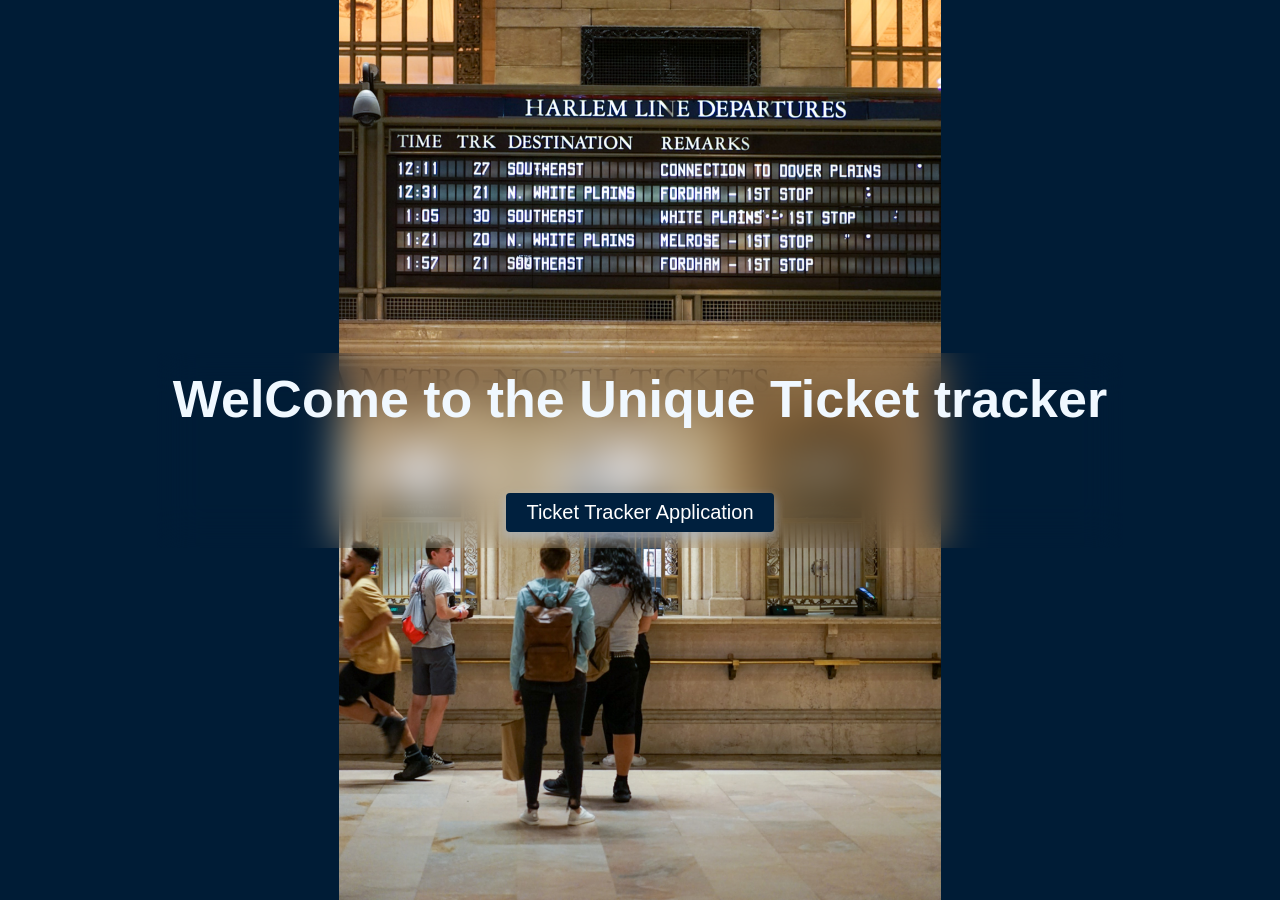
<file: spring-ticket-management-demo/target/classes/templates/index.html>
<!DOCTYPE html>
<html lang="en" xmlns:th="http://www.thymeleaf.org">
  <head>
    <meta charset="UTF-8" />
    <meta http-equiv="X-UA-Compatible" content="IE=edge" />
    <meta name="viewport" content="width=device-width, initial-scale=1.0" />
    <link
      rel="stylesheet"
      href="../static/css/index.css"
      th:href="@{/css/index.css}"
      type="text/css"
    />
    <title>landing page</title>
  </head>
  <body>
    <img
      src="../static/img/megan-bucknall-2z8TwLsoei4-unsplash.jpg"
      th:src="@{/img/megan-bucknall-2z8TwLsoei4-unsplash.jpg}"
      alt="ticket booking counter"
      class="img--bg"
    />
    <div class="container">
      <h1>WelCome to the Unique Ticket tracker</h1>
      <a href="/admin/tickets" th:href="@{/admin/tickets}">
        Ticket Tracker Application</a
      >
    </div>
  </body>
</html>
<!-- localhost:8080/spring-ticket-management-demo/ -->
<!-- spacing System:
  2 / 4 / 8 / 12 / 16 / 24 / 32 / 48 / 64 / 80 / 96 / 128

Font size System:
    10 / 12 / 14 / 16 / 18 / 20 / 24 / 30 / 36 / 44 / 52 / 68 / 74 / 86 / 98 -->
</file>
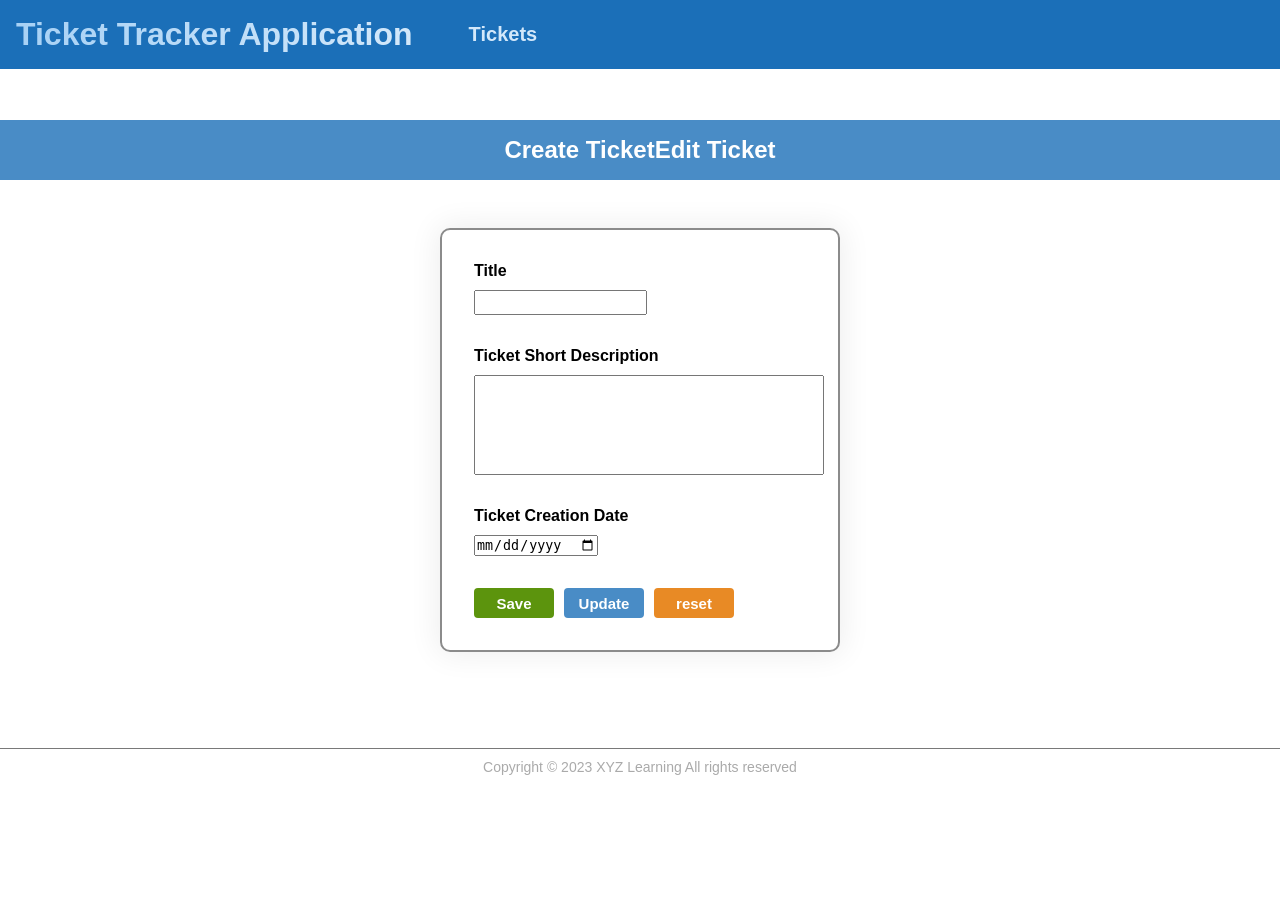
<file: spring-ticket-management-demo/target/classes/templates/edit-page.html>
<!DOCTYPE html>
<html lang="en" xmlns:th="http://www.thymeleaf.org">
  <head>
    <meta charset="UTF-8" />
    <meta http-equiv="X-UA-Compatible" content="IE=edge" />
    <meta name="viewport" content="width=device-width, initial-scale=1.0" />
    <link
      rel="stylesheet"
      href="../static/css/edit-page.css"
      th:href="@{/css/edit-page.css}"
      type="text/css"
    />
    <title>edit page</title>
  </head>
  <body>
    <div class="container--header">
      <header>
        <h1>Ticket Tracker Application</h1>
        <a
          href="/admin/tickets"
          th:href="@{/admin/tickets}"
          class="link--tickets"
          >Tickets</a
        >
      </header>
    </div>
    <main>
      <div class="form--heading">
        <h2 th:if="(${ticket.id} == 0)">Create Ticket</h2>
        <h2 th:unless="(${ticket.id} == 0)">Edit Ticket</h2>
      </div>
      <form
        action=""
        th:action="@{/admin/new-update-ticket}"
        method="post"
        th:object="${ticket}"
      >
        <input type="hidden" name="id" th:value="*{id}" />
        <div>
          <label for="title">Title</label>
          <input
            type="text"
            th:field="*{title}"
            id="title"
            class="ip--text"
            minlength="3"
            maxlength="50"
            required
          />
        </div>
        <div>
          <label for="short-desc">Ticket Short Description</label>
          <textarea
            th:field="*{shortDesc}"
            id="short-desc"
            cols="30"
            rows="10"
            class="ip--textarea"
            minlength="3"
            maxlength="200"
            required
          ></textarea>
        </div>
        <div>
          <label for="createDate"> Ticket Creation Date</label>
          <input
            type="date"
            th:field="*{createDate}"
            id="createDate"
            required
          />
        </div>
        <div class="div-btn">
          <input
            th:if="(${ticket.id} == 0)"
            type="submit"
            value="Save"
            class="div-btn--save"
          />
          <input
            th:unless="(${ticket.id} == 0)"
            type="submit"
            value="Update"
            class="div-btn--update"
          />
          <input type="reset" value="reset" class="div-btn--reset" />
        </div>
      </form>
    </main>
    <footer>
      <p>Copyright &copy; 2023 XYZ Learning All rights reserved</p>
    </footer>
  </body>
</html>
</file>
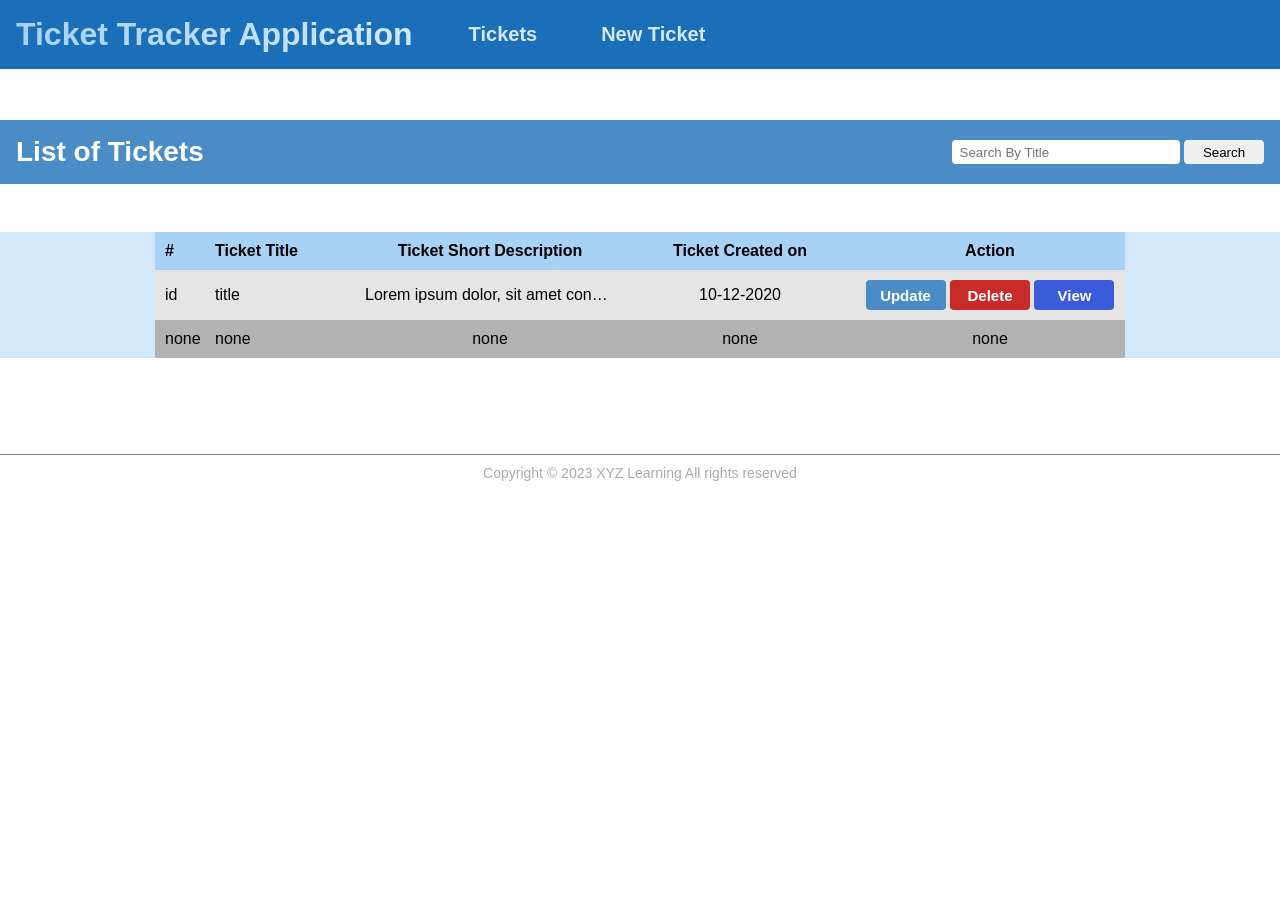
<file: spring-ticket-management-demo/target/classes/templates/ticket-list.html>
<!DOCTYPE html>
<html lang="en" xmlns:th="http://www.thymeleaf.org">
  <head>
    <meta charset="UTF-8" />
    <meta http-equiv="X-UA-Compatible" content="IE=edge" />
    <meta name="viewport" content="width=device-width, initial-scale=1.0" />
    <link
      rel="stylesheet"
      href="../static/css/ticket-list.css"
      th:href="@{/css/ticket-list.css}"
      type="text/css"
    />
    <title>ticket Tracker Application</title>
  </head>
  <body>
    <div class="container--header">
      <header>
        <h1>Ticket Tracker Application</h1>
        <a
          href="/admin/tickets"
          th:href="@{/admin/tickets}"
          class="link--tickets"
          >Tickets</a
        >
        <form
          action="/admin/edit-page"
          th:action="@{/admin/edit-page}"
          method="get"
        >
          <input type="hidden" name="id" th:value="0" />
          <input type="submit" value="New Ticket" class="ip--New-Ticket" />
        </form>
      </header>
    </div>

    <main>
      <div class="container--head">
        <h2>List of Tickets</h2>
        <form
          action="/admin/search-ticket"
          th:action="@{/admin/search-ticket}"
          method="get"
        >
          <input
            type="text"
            name="title"
            th:value="${title}"
            placeholder="Search By Title"
            class="ip--text"
          />
          <input type="submit" value="Search" class="ip--search" />
        </form>
      </div>

      <div class="container--table">
        <div class="table">
          <div class="tr--head">
            <div class="th th--1"><strong>#</strong></div>
            <div class="th th--2"><strong>Ticket Title</strong></div>
            <div class="th th--3">
              <strong>Ticket Short Description</strong>
            </div>
            <div class="th th--4"><strong>Ticket Created on</strong></div>
            <div class="th th--5"><strong>Action</strong></div>
          </div>

          <div
            class="tr--body"
            th:if="(${#lists.size(tickets)} > 0)"
            th:each="ticket : ${tickets}"
          >
            <div class="td td--1" th:text="${ticket.id}">id</div>
            <div class="td td--2" th:text="${ticket.title}">title</div>
            <div class="td td--3" th:text="${ticket.shortDesc}">
              Lorem ipsum dolor, sit amet consectetur adipisicing elit. Commodi
              aliquid molestias ipsum. Ipsa voluptatibus velit quia inventore!
              Magni nulla totam distinctio placeat quos autem et labore enim,
              mollitia tempora laudantium vero recusandae quae quia.
            </div>
            <div
              class="td td--4"
              th:text="${#dates.format(ticket.createDate, 'dd-MM-yyyy')}"
            >
              10-12-2020
            </div>
            <div class="td td--5">
              <!-- update -->
              <form
                action="/admin/search-ticket"
                th:action="@{/admin/edit-page}"
                method="get"
              >
                <input type="hidden" name="id" th:value="${ticket.id}" />
                <input type="submit" value="Update" class="btn btn--update" />
              </form>
              <!-- delete -->
              <form
                action="/admin/search-ticket"
                th:action="@{/admin/delete-ticket}"
                method="get"
              >
                <input type="hidden" name="id" th:value="${ticket.id}" />
                <input type="submit" value="Delete" class="btn btn--delete" />
              </form>
              <!-- view -->
              <form
                action="/admin/search-ticket"
                th:action="@{/admin/view-page}"
                method="get"
              >
                <input type="hidden" name="id" th:value="${ticket.id}" />
                <input type="submit" value="View" class="btn btn--view" />
              </form>
            </div>
          </div>

          <div th:unless="${#lists.size(tickets)} > 0" class="tr--body">
            <div class="td td--1">none</div>
            <div class="td td--2">none</div>
            <div class="td td--3">none</div>
            <div class="td td--4">none</div>
            <div class="td td--5">none</div>
          </div>
        </div>
      </div>
    </main>

    <footer>
      <p>Copyright &copy; 2023 XYZ Learning All rights reserved</p>
    </footer>
  </body>
</html>
</file>
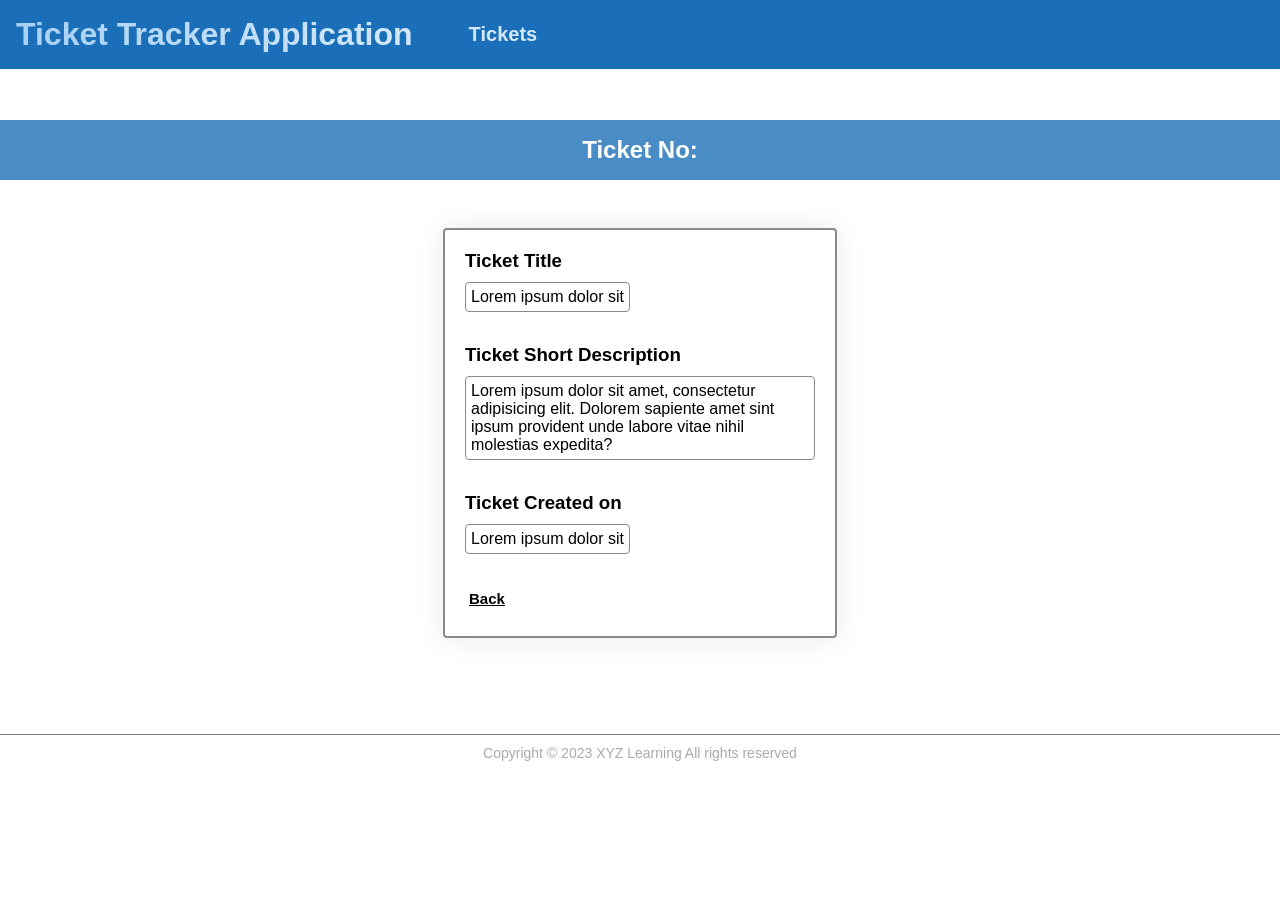
<file: spring-ticket-management-demo/target/classes/templates/view-page.html>
<!DOCTYPE html>
<html lang="en" xmlns:th="http://www.thymeleaf.org">
  <head>
    <meta charset="UTF-8" />
    <meta http-equiv="X-UA-Compatible" content="IE=edge" />
    <meta name="viewport" content="width=device-width, initial-scale=1.0" />
    <link
      rel="stylesheet"
      href="../static/css/view-page.css"
      th:href="@{/css/view-page.css}"
      type="text/css"
    />
    <title>edit page</title>
  </head>
  <body>
    <div class="container--header">
      <header>
        <h1>Ticket Tracker Application</h1>
        <a
          href="/admin/tickets"
          th:href="@{/admin/tickets}"
          class="link--tickets"
          >Tickets</a
        >
      </header>
    </div>
    <main>
      <div class="form--heading">
        <h2>Ticket No: <strong th:text="${ticket.id}"></strong></h2>
      </div>
      <div class="form">
        <div>
          <h3>Ticket Title</h3>
          <p th:text="${ticket.title}">Lorem ipsum dolor sit</p>
        </div>
        <div>
          <h3>Ticket Short Description</h3>
          <p th:text="${ticket.shortDesc}">
            Lorem ipsum dolor sit amet, consectetur adipisicing elit. Dolorem
            sapiente amet sint ipsum provident unde labore vitae nihil molestias
            expedita?
          </p>
        </div>
        <div>
          <h3>Ticket Created on</h3>
          <p th:text="${ticket.createDate}">Lorem ipsum dolor sit</p>
        </div>
        <a href="" th:href="@{/admin/tickets}">Back</a>
      </div>
    </main>
    <footer>
      <p>Copyright &copy; 2023 XYZ Learning All rights reserved</p>
    </footer>
  </body>
</html>
</file>
